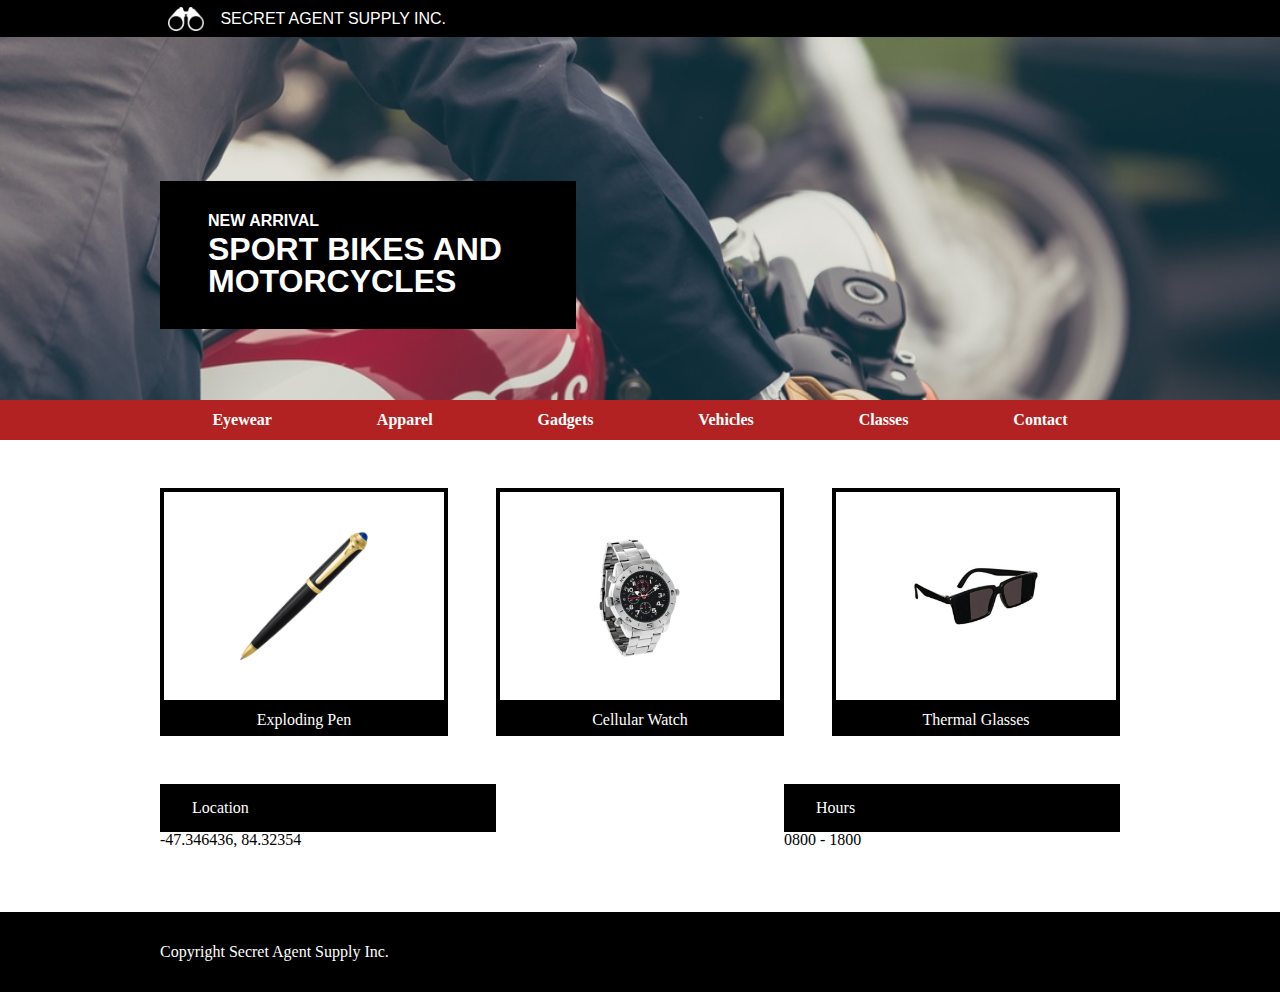
<file: index.html>
<!DOCTYPE html>
<html>
<head>
	<title>Secret Agent Supply Inc.</title>
	<link rel="stylesheet" type="text/css" href="resources/css/style.css">
	<link rel="stylesheet" type="text/css" href="resources/css/reset.css">
  <meta name="viewport" content="width=device-width, initial-scale=1.0">
</head>
<body>
<section class="main">
  <header>
    <div class="header">
      <img src="resources/images/logo.png">
      <span>SECRET AGENT SUPPLY INC.</span>
    </div>
  </header>
  <div class="headline">
    <div class="blackbox">
      <span>NEW ARRIVAL</span>
      <p>SPORT BIKES AND MOTORCYCLES</p>
    </div>
  </div>  
</section>
<nav>
  <div class="flex-container">
    <ul class="navbar">
      <li>Eyewear</li>
      <li>Apparel</li>
      <li>Gadgets</li>
      <li>Vehicles</li>
      <li>Classes</li>
      <li>Contact</li>
    </ul>
    <ul class="mobile-navbar">
      <li>Menu</li>
    </ul>  
  </div>  
</nav>
<div class="sitecontainer">
  <div class="images">
    <div class="pen">
       <div class="pen-image">
      	 <img src="resources/images/pen.png" alt="Exploding Pen">
      </div>  
      <span class="description">Exploding Pen</span>
    </div>
    <div class="watch">
      <div class="watch-image">
      	 <img src="resources/images/watch.png" alt="Cellular Watch">
      </div>
    <span class="description">Cellular Watch</span>
    </div>
    <div class="glasses">
      <div class="glasses-image">
      	 <img src="resources/images/glasses.png" alt="Thermal Glasses">
      </div>
      	<span class="description">Thermal Glasses</span>
    </div>
  </div>
  <div class="random">
    <div class="location">
      <div class="location-text">
        <span>Location</span>
      </div>  
      <span>-47.346436, 84.32354</span>
    </div>
    <div class="hours">
      <div class="hours-text">
        <span>Hours</span>
      </div>
      <span>0800 - 1800</span>
    </div>
  </div>   
</div>    
    <footer>
      <div class="copyright">
    	  <span>Copyright Secret Agent Supply Inc.</span>
      </div>
    </footer>

</body>
</html>
</file>
<file: resources/css/style.css>
html {
	font-size: 18px;
	font-family: Helvetica;
	width: 100%;
}
.main {
	width: 100vw;
	background-image: url("../images/mainback.jpeg");	
	background-repeat: no-repeat;
	background-size: cover;
	height: 25rem;
}
header {
	background-color: black;
	height: 2.32rem;
}
.header {
	display: flex;
	width: 960px;
	margin: auto;
	background-color: black;
	height: 2.32rem;
}
.header img {
	height: 1.5rem;
	padding-top: 0.41rem;
	padding-bottom: 0.41rem;
	margin-left: 0.5rem;
}
.header span {
	font-size: 1rem;
	font-family: Helvetica;
	color: white;
	margin-left: 1rem;
	padding-top: 0.66rem;
	padding-bottom: 0.66rem;
}
.headline {
	max-width: 960px;
	margin: auto;
}
.blackbox {
	width: 20rem;
	align-content: center;
	position: relative;
	color: white;
	background-color: black;
	padding: 2rem 3rem;
	margin-top: 9rem;
}
.blackbox span {
    font-family: Helvetica;
    font-size: 1rem;
    font-weight: bold;   
}
.blackbox p {
	font-family: Helvetica;
	font-size: 2rem;
	font-weight: bold;
	margin-top: 0.25rem;
}
.sitecontainer {
	max-width: 960px;
	margin: 0 auto;
	padding: 0;
	margin-top: 3rem;
}
nav {
	background-color: firebrick;
}
.flex-container {
	max-width: 960px;
	margin: 0 auto;
}
.navbar {
    display: flex;
    align-items: center;
    justify-content: space-around;
    color: white;
    font-weight: bold;
    padding: 0.75rem 0;
}    
.mobile-navbar {
  display:flex;
  align-items: center;
  justify-content: center;
  color: white;
  font-weight: bold;
  padding: 0.75rem 0;
}
.images {
	display: flex;
	justify-content: space-between;
	margin-bottom: 3rem;
}
.pen {
	width: 30%;
}
.pen-image {
	display: flex;
	height: 9rem;
	border: 4px solid black;
	padding: 2rem 0;
	justify-content: center;
	align-items: center;
}
.pen-image img {
	max-width: 8rem;
}
.watch {
	width: 30%;
}
.watch-image {
	display: flex;
	height: 9rem;
	border: 4px solid black;
	padding: 2rem 0;
	justify-content: center;
	align-items: center;
}
.watch-image img {
	max-width: 8rem;
}
.glasses {
	width: 30%;	
}
.glasses-image {
	display: flex;
	height: 9rem;
	border: 4px solid black;
	padding: 2rem 0;
	justify-content: center;
	align-items: center;
}
.glasses-image img {
	max-width: 8rem;
}
span.description {
    background-color: black;
    color: white;
    padding: 0.5rem 0;
    display: block;
    text-align: center;
    width: 100%;
}
.random {
	display: flex;
	justify-content: space-between;
	max-width: 960px;
	margin-bottom: 4rem;
}
.location {
	display: flex;
	flex-direction: column;
	width: 35%;
}
.location-text {
	background-color: black;
}
.location-text span {
	display: block;
	color: white;
	padding: 1rem 0 1rem 2rem;
}
.hours {
	display: flex;
	flex-direction: column;
	width: 35%;
}
.hours-text {
	background-color: black;
}
.hours-text span {
	display: block;
	color: white;
	padding: 1rem 0 1rem 2rem;
	text-decoration: none;
}
footer {
	background-color: black;
	color: white;
	height: 5rem;
}
.copyright {
	display: flex;
	max-width: 960px;
	margin: auto;
	height: 5rem;
	align-items: center;
}
@media only screen and (max-width: 1024px) {
	.navbar {
		display: none;
	}
	.pen, .watch, .glasses {
		width: 45%;
	}
	.glasses {
		display: none;
	}
}
@media only screen and (min-width: 300px) and (max-width: 470px) {
	.pen, .watch, .glasses {
		width: 90%;
		margin: 0 auto;
	}
	.watch, .glasses {
		display: none;
	}
	.main {
		height: 15rem;
	}
	.blackbox {
		padding: 2rem 1rem;
		margin-top: 6rem;
		width: 100%;
	}
	.blackbox span {
		font-size: 0.77rem;
	}
	.blackbox p {
		font-size: 1rem;
	}
	.random {
		display: block;
	}
	.location, .hours {
		width: 90%;
		margin: 0 auto;
	}
	.hours {
		margin-top: 0.5rem;
	}
	.copyright {
		justify-content: center;
	}
}
@media only screen and (min-width: 1024px) {
	.mobile-navbar {
		display: none;
	}
}
</file>
